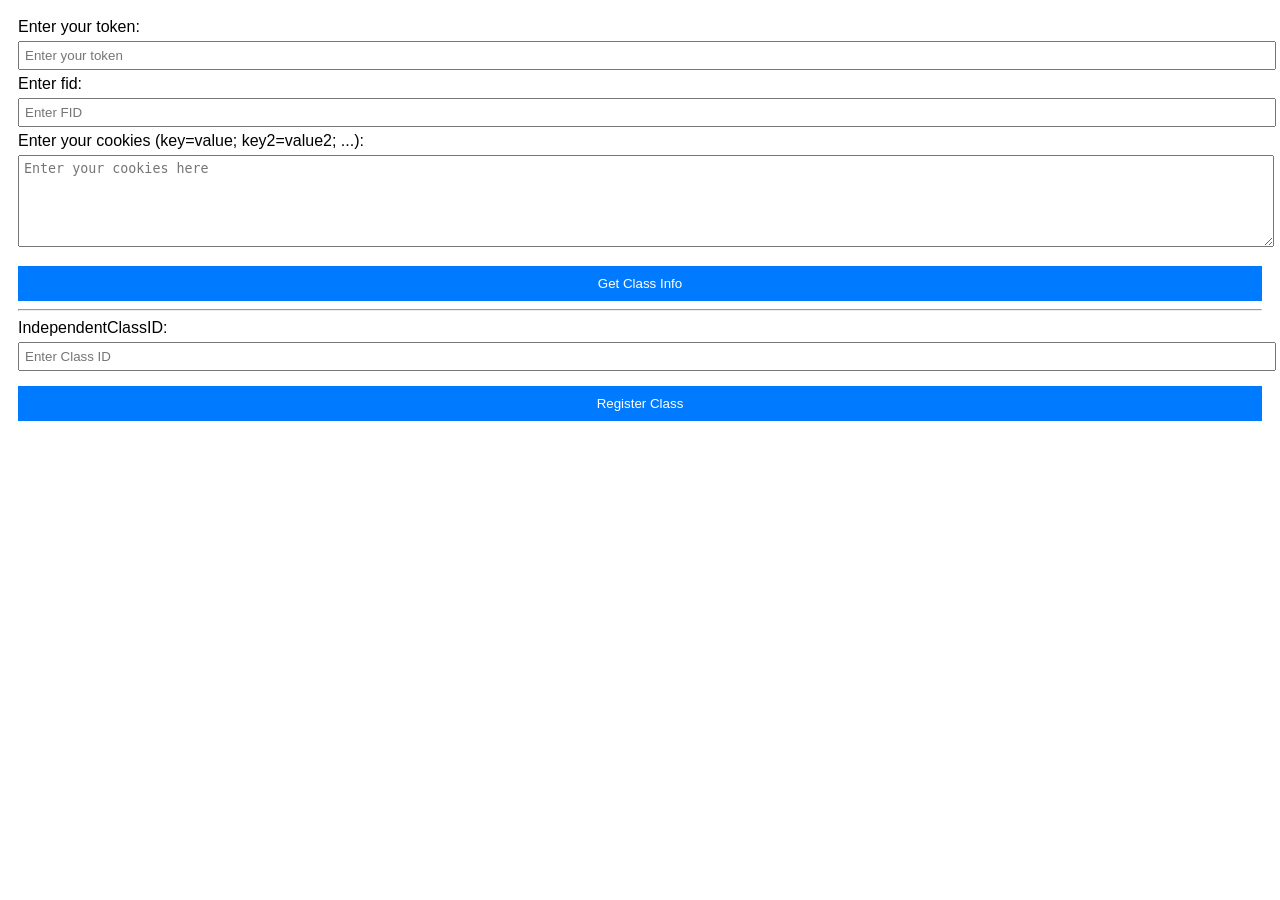
<file: popup.html>
<!DOCTYPE html>
<html>
<head>
    <title>Class Registration</title>
    <style>
        body { font-family: Arial, sans-serif; padding: 10px; }
        input { width: 100%; margin: 5px 0; padding: 5px; }
        textarea { width: 100%; margin: 5px 0; padding: 5px; height: 80px; }
        button { width: 100%; padding: 10px; margin-top: 10px; background: #007bff; color: white; border: none; cursor: pointer; }
        button:hover { background: #0056b3; }
    </style>
</head>
<body>
    <label for="token">Enter your token:</label>
    <input type="text" id="token" placeholder="Enter your token" />
    <label for="fid">Enter fid:</label>
    <input type="number" id="fid" placeholder="Enter FID" />
    <label for="cookies">Enter your cookies (key=value; key2=value2; ...):</label>
    <textarea id="cookies" placeholder="Enter your cookies here"></textarea>
    <button id="get-class">Get Class Info</button>
    <hr>
    <label for="class-id">IndependentClassID:</label>
    <input type="number" id="class-id" placeholder="Enter Class ID" />
    <button id="register">Register Class</button>
    <div id="result"></div>
    <script src="popup.js"></script>
</body>
</html>
</file>
